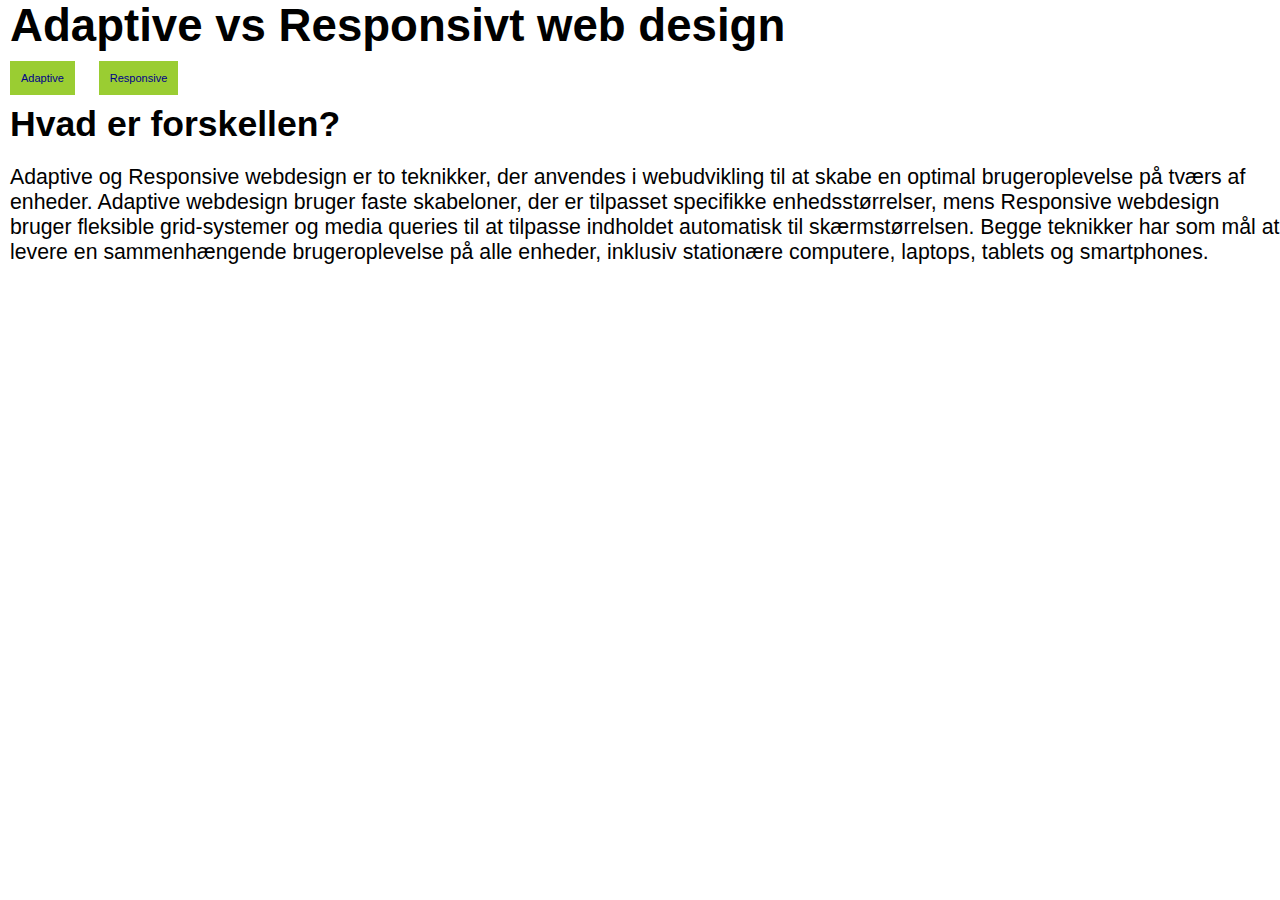
<file: index.html>
<!DOCTYPE html>
<!--[if lt IE 7]>      <html class="no-js lt-ie9 lt-ie8 lt-ie7"> <![endif]-->
<!--[if IE 7]>         <html class="no-js lt-ie9 lt-ie8"> <![endif]-->
<!--[if IE 8]>         <html class="no-js lt-ie9"> <![endif]-->
<!--[if gt IE 8]>      <html class="no-js"> <!--<![endif]-->
<html>
  <head>
    <meta charset="utf-8" />
    <meta http-equiv="X-UA-Compatible" content="IE=edge" />
    <title>Adaptive vs responsive masterclass</title>
    <meta name="description" content="" />
    <meta name="viewport" content="width=device-width, initial-scale=1" />
    <script src="" async defer></script>
    <link rel="stylesheet" href="assets/css/common.css" />
  </head>
  <body>
    <header>
      <h1>Adaptive vs Responsivt web design</h1>
    </header>

    <nav>
      <ul>
        <li><a href="adaptive.html">Adaptive</a></li>
        <li><a href="responsive.html">Responsive</a></li>
      </ul>
    </nav>

    <main>
      <h2>Hvad er forskellen?</h2>
      <p>
        Adaptive og Responsive webdesign er to teknikker, der anvendes i
        webudvikling til at skabe en optimal brugeroplevelse på tværs af
        enheder. Adaptive webdesign bruger faste skabeloner, der er tilpasset
        specifikke enhedsstørrelser, mens Responsive webdesign bruger fleksible
        grid-systemer og media queries til at tilpasse indholdet automatisk til
        skærmstørrelsen. Begge teknikker har som mål at levere en sammenhængende
        brugeroplevelse på alle enheder, inklusiv stationære computere, laptops,
        tablets og smartphones.
      </p>
    </main>
  </body>
</html>
</file>
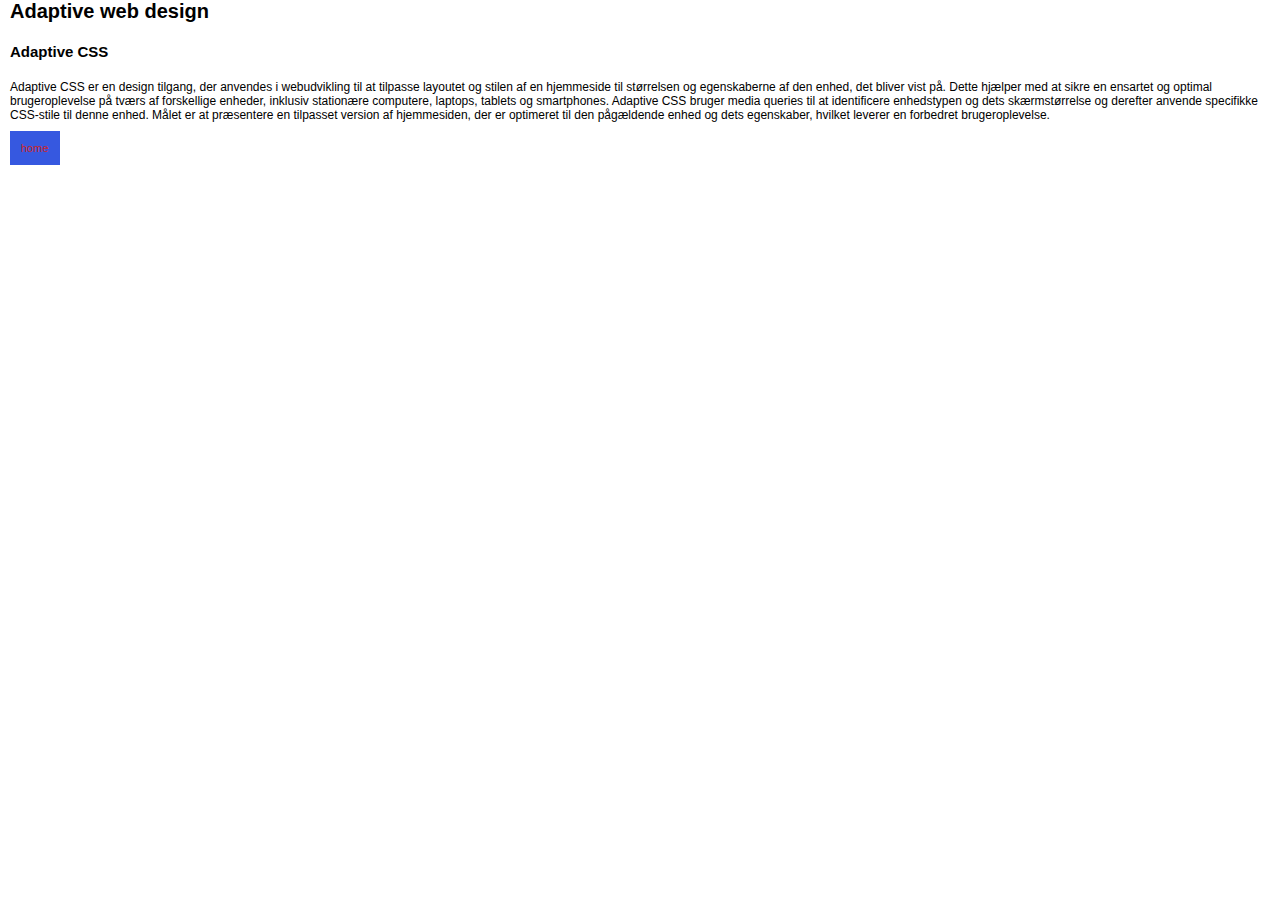
<file: adaptive.html>
<!DOCTYPE html>
<!--[if lt IE 7]>      <html class="no-js lt-ie9 lt-ie8 lt-ie7"> <![endif]-->
<!--[if IE 7]>         <html class="no-js lt-ie9 lt-ie8"> <![endif]-->
<!--[if IE 8]>         <html class="no-js lt-ie9"> <![endif]-->
<!--[if gt IE 8]>      <html class="no-js"> <!--<![endif]-->
<html>
  <head>
    <meta charset="utf-8" />
    <meta http-equiv="X-UA-Compatible" content="IE=edge" />
    <title>Adaptive</title>
    <meta name="description" content="" />
    <meta name="viewport" content="width=device-width, initial-scale=1" />

    <script src="" async defer></script>
    <link rel="stylesheet" href="assets/css/common.css" />

    <link
      rel="stylesheet"
      media="screen and (min-width: 140px) and (max-width: 380px)"
      href="assets/css/mobile.css"
    />
    <link
      rel="stylesheet"
      media="screen and (min-width: 381px) and (max-width: 700px)"
      href="assets/css/tablet.css"
    />
    <link
      rel="stylesheet"
      media="screen and (min-width: 701px) "
      href="assets/css/screen.css"
    />
  </head>

  <body>
    <header>
      <h1>Adaptive web design</h1>
    </header>

    <main>
      <h2>Adaptive CSS</h2>
      <p>
        Adaptive CSS er en design tilgang, der anvendes i webudvikling til at
        tilpasse layoutet og stilen af en hjemmeside til størrelsen og
        egenskaberne af den enhed, det bliver vist på. Dette hjælper med at
        sikre en ensartet og optimal brugeroplevelse på tværs af forskellige
        enheder, inklusiv stationære computere, laptops, tablets og smartphones.
        Adaptive CSS bruger media queries til at identificere enhedstypen og
        dets skærmstørrelse og derefter anvende specifikke CSS-stile til denne
        enhed. Målet er at præsentere en tilpasset version af hjemmesiden, der
        er optimeret til den pågældende enhed og dets egenskaber, hvilket
        leverer en forbedret brugeroplevelse.
      </p>
    </main>

    <footer>
      <nav>
        <ul>
          <li><a href="index.html">home</a></li>
        </ul>
      </nav>
    </footer>
  </body>
</html>
</file>
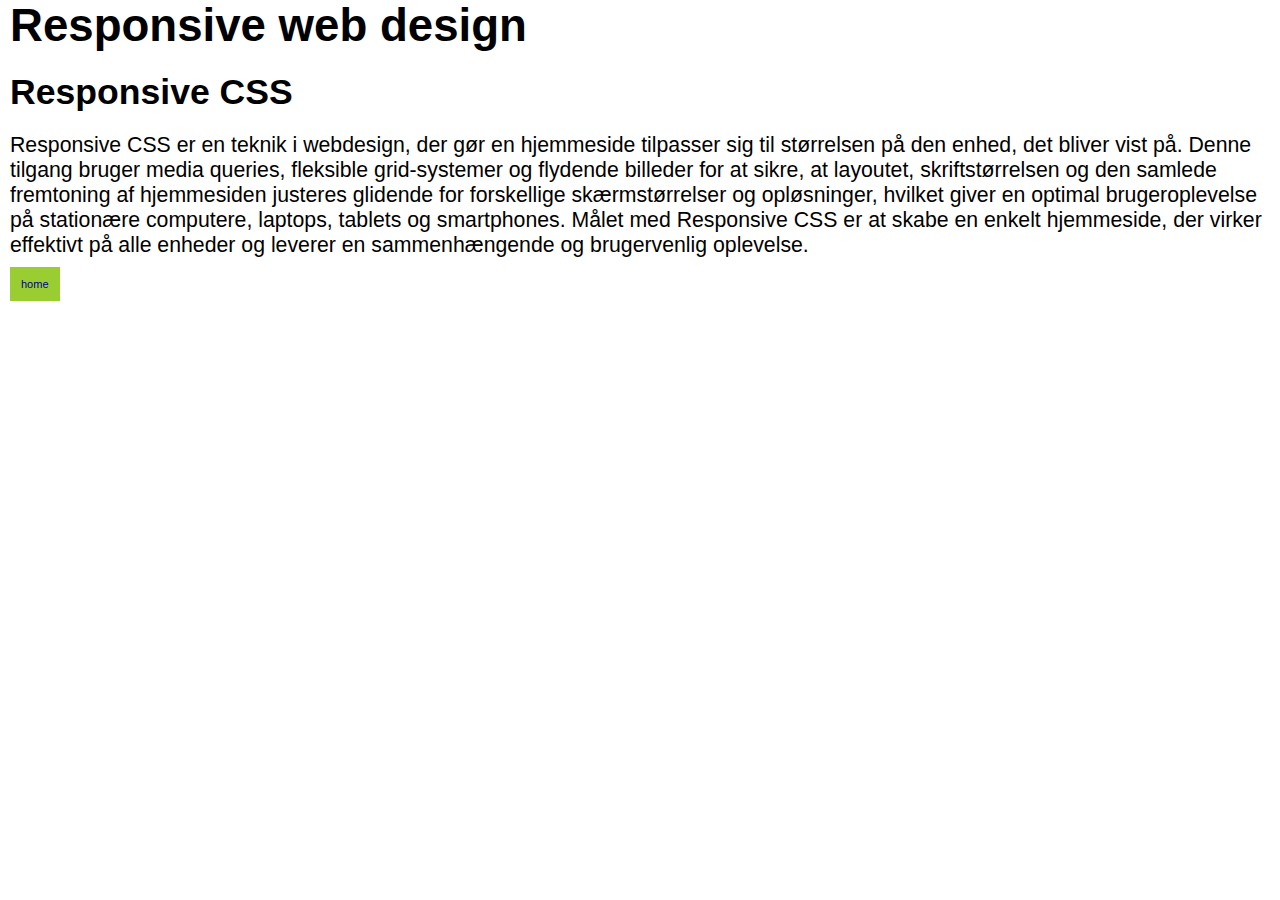
<file: responsive.html>
<!DOCTYPE html>
<!--[if lt IE 7]>      <html class="no-js lt-ie9 lt-ie8 lt-ie7"> <![endif]-->
<!--[if IE 7]>         <html class="no-js lt-ie9 lt-ie8"> <![endif]-->
<!--[if IE 8]>         <html class="no-js lt-ie9"> <![endif]-->
<!--[if gt IE 8]>      <html class="no-js"> <!--<![endif]-->
<html>
  <head>
    <meta charset="utf-8" />
    <meta http-equiv="X-UA-Compatible" content="IE=edge" />
    <title>Responsive</title>
    <meta name="description" content="" />
    <meta name="viewport" content="width=device-width, initial-scale=1" />

    <script src="" async defer></script>
    <link rel="stylesheet" href="assets/css/common.css" />
  </head>

  <body>
    <h1>Responsive web design</h1>

    <main>
      <article>
        <h2>Responsive CSS</h2>
        <p>
          Responsive CSS er en teknik i webdesign, der gør en hjemmeside
          tilpasser sig til størrelsen på den enhed, det bliver vist på. Denne
          tilgang bruger media queries, fleksible grid-systemer og flydende
          billeder for at sikre, at layoutet, skriftstørrelsen og den samlede
          fremtoning af hjemmesiden justeres glidende for forskellige
          skærmstørrelser og opløsninger, hvilket giver en optimal
          brugeroplevelse på stationære computere, laptops, tablets og
          smartphones. Målet med Responsive CSS er at skabe en enkelt
          hjemmeside, der virker effektivt på alle enheder og leverer en
          sammenhængende og brugervenlig oplevelse.
        </p>
      </article>
    </main>
    <footer>
      <nav>
        <ul>
          <li><a href="index.html">home</a></li>
        </ul>
      </nav>
    </footer>
  </body>
</html>
</file>
<file: assets/css/common.css>
*,
*::before,
*::after {
  margin: 0;
  padding: 0;
  box-sizing: border-box;
}

html {
  font-size: 62.5%;
  scroll-behavior: smooth;
}

body {
  font-family: Helvetica, sans-serif;
  margin-left: 1rem;
}

img,
picture,
svg,
video {
  display: block;
  max-width: 100%;
}

input,
textarea,
button,
select {
  font: inherit;
}

h1 {
  font-size: 3rem;
  font-size: calc(2rem + 2vw);
}

h2 {
  font-size: 2rem;
  font-size: calc(1rem + 2vw);
}

h1,
h2,
p {
  margin-bottom: 2rem;
}

p {
  font-size: calc(2em + 0.1vw);
}

nav ul {
  display: flex;
  gap: 2.4rem;
  list-style: none;
  margin-bottom: 2rem;
}

nav a {
  text-decoration: none;
  background-color: yellowgreen;
  padding: 1em;
  color: darkblue;
  font-size: 1.1rem;
  cursor: pointer;
}
</file>
<file: assets/css/mobile.css>
*,
*::before,
*::after {
  margin: 0;
  padding: 0;
  box-sizing: border-box;
}

html {
  font-size: 62.5%;
  scroll-behavior: smooth;
}

body {
  font-family: Helvetica, sans-serif;
}

img,
picture,
svg,
video {
  display: block;
  max-width: 100%;
}

input,
textarea,
button,
select {
  font: inherit;
}

h1 {
  font-size: 2rem;
}

h2 {
  font-size: 1.5rem;
}

p {
  font-size: 1.2rem;
}

nav a {
  background-color: darkcyan;
  color: whitesmoke;
}
</file>
<file: assets/css/tablet.css>
*,
*::before,
*::after {
  margin: 0;
  padding: 0;
  box-sizing: border-box;
}

html {
  font-size: 62.5%;
  scroll-behavior: smooth;
}

body {
  font-family: Helvetica, sans-serif;
}

img,
picture,
svg,
video {
  display: block;
  max-width: 100%;
}

input,
textarea,
button,
select {
  font: inherit;
}

h1 {
  font-size: 2rem;
}

h2 {
  font-size: 1.5rem;
}

p {
  font-size: 1.2rem;
}

nav a {
  background-color: rgb(188, 64, 151);
  color: rgb(144, 68, 68);
}
</file>
<file: assets/css/screen.css>
*,
*::before,
*::after {
  margin: 0;
  padding: 0;
  box-sizing: border-box;
}

html {
  font-size: 62.5%;
  scroll-behavior: smooth;
}

body {
  font-family: Helvetica, sans-serif;
}

img,
picture,
svg,
video {
  display: block;
  max-width: 100%;
}

input,
textarea,
button,
select {
  font: inherit;
}

h1 {
  font-size: 2rem;
}

h2 {
  font-size: 1.5rem;
}

p {
  font-size: 1.2rem;
}

nav a {
  background-color: rgb(54, 88, 224);
  color: rgb(205, 38, 38);
}
</file>
